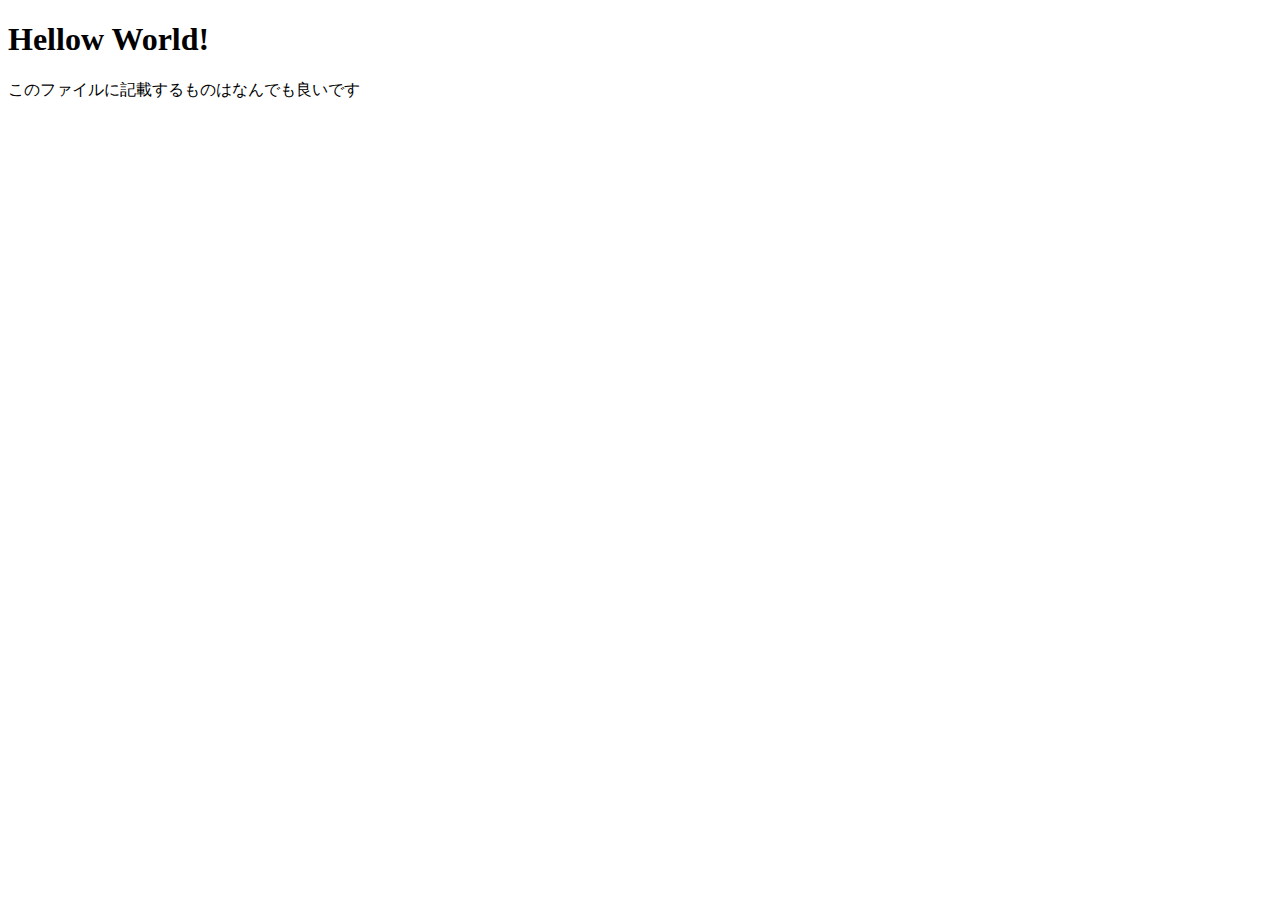
<file: src/php05/index.html>
<!DOCTYPE html>
<html lang="ja">
<head>
    <meta charset="UTF-8">
    <meta name="viewport" content="width=device-width, initial-scale=1.0">
    <title>Document</title>
</head>
<body>
    <H1>Hellow World!</H1>
      <p>このファイルに記載するものはなんでも良いです</p>
</body>
</html>
</file>
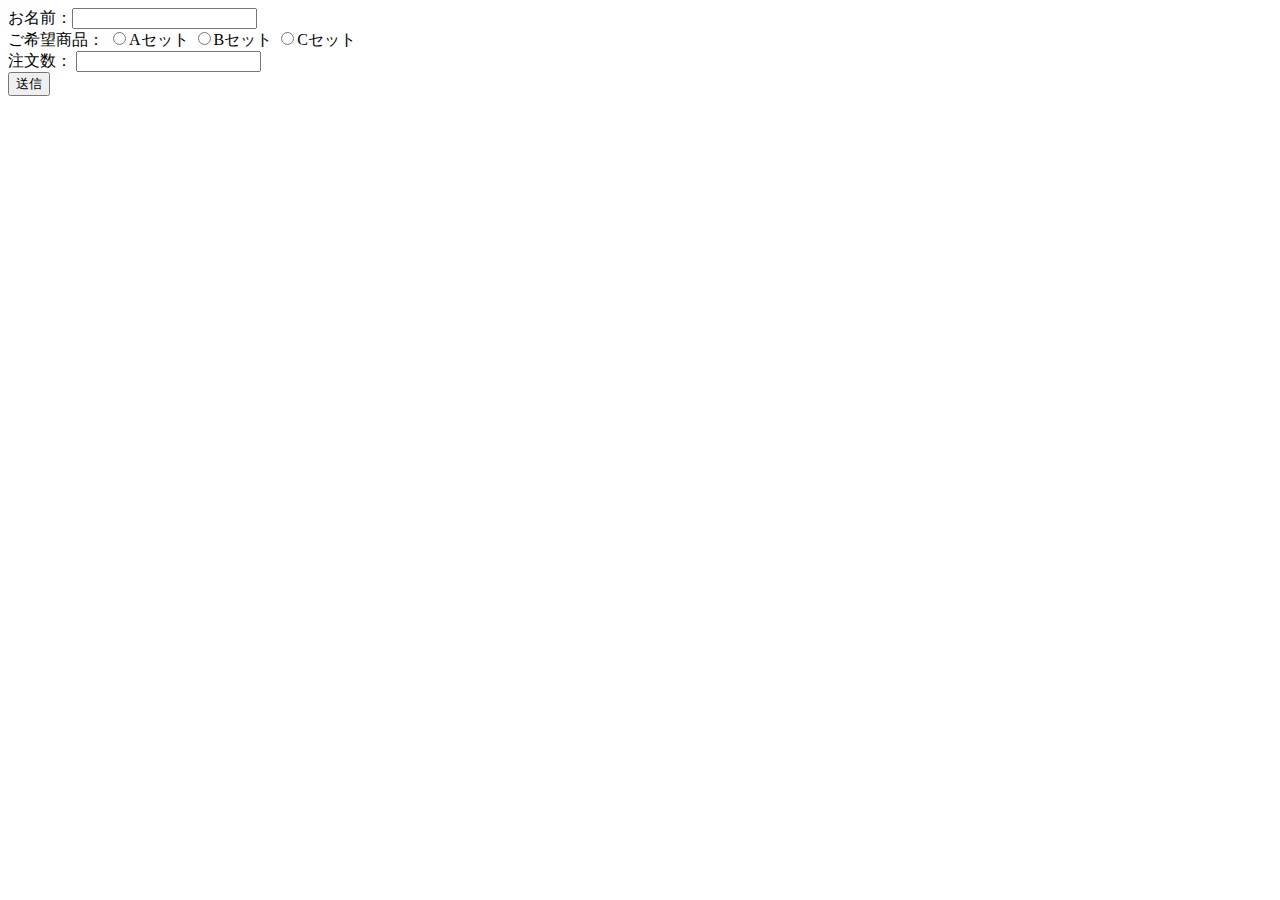
<file: src/php01/config/index.html>
<!DOCTYPE html>
<html lang="ja">

<head>
    <meta charset="UTF-8">
    <meta name="viewport" content="width=device-width, initial-scale=1.0">
    <title>Document</title>
</head>

<body>
    <form action="result.php" method="post">
        お名前：<input type="text" name="name">
        <br>
        ご希望商品：
        <input type="radio" name="choices" value="Aセット" />Aセット
        <input type="radio" name="choices" value="Bセット" />Bセット
        <input type="radio" name="choices" value="Cセット" />Cセット
        <br>
        注文数：
        <input type="number" name="number" value="">
        <br>
        <input type="submit" value="送信" />
        <br>
    </form>    
    

</body>

</html>
</file>
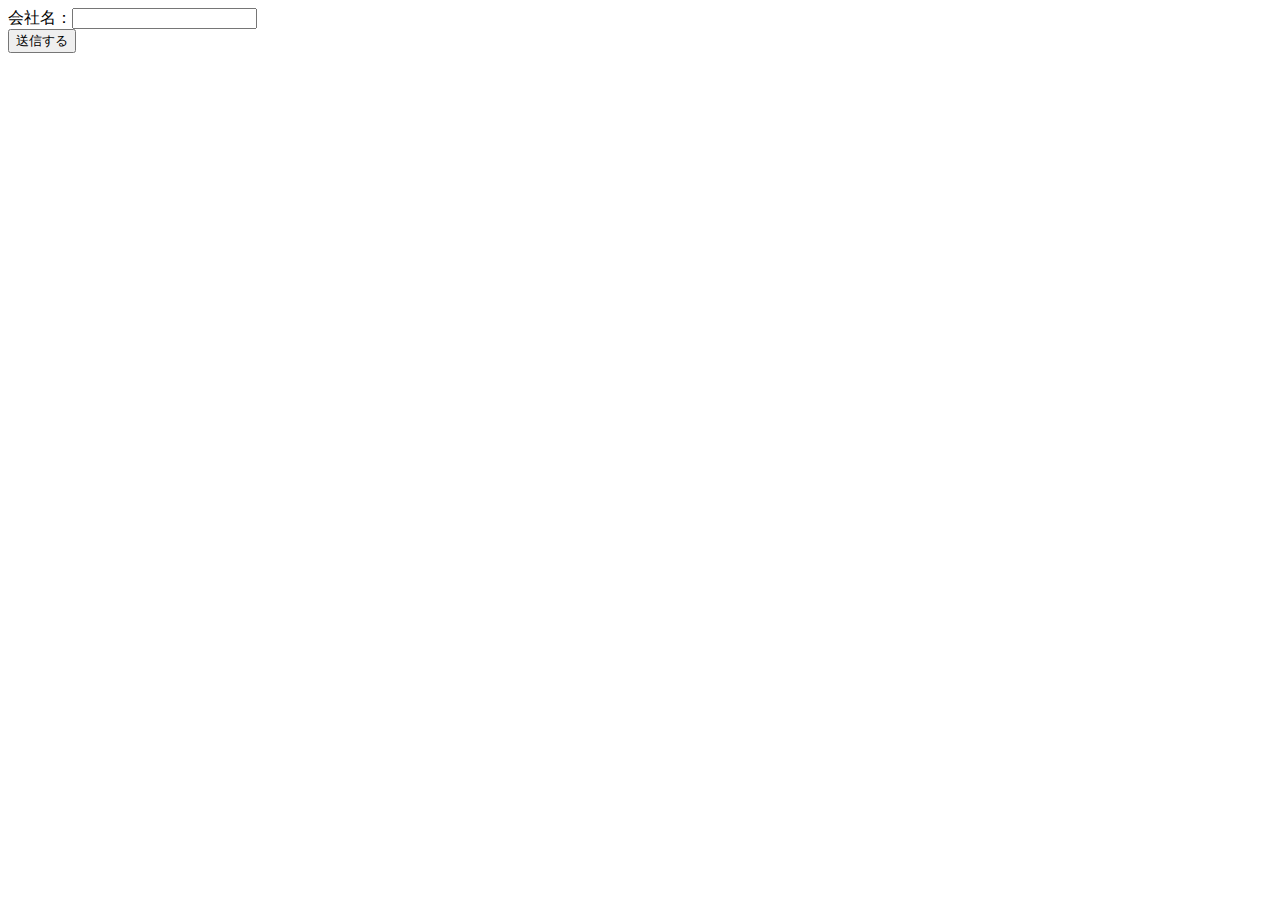
<file: src/php01/config/course.html>
<!DOCTYPE html>
<html lang="ja">

<head>
    <meta charset="UTF-8">
    <meta name="viewport" content="width=device-width, initial-scale=1.0">
    <title>Document</title>
</head>

<body>
    <form action="course.php" method="GET">
       <label>会社名：<input type="text" name="company"></label>
       <br />
       <input type="submit" name="submit" value="送信する" />
    </form>  
</body>

</html>
</file>
